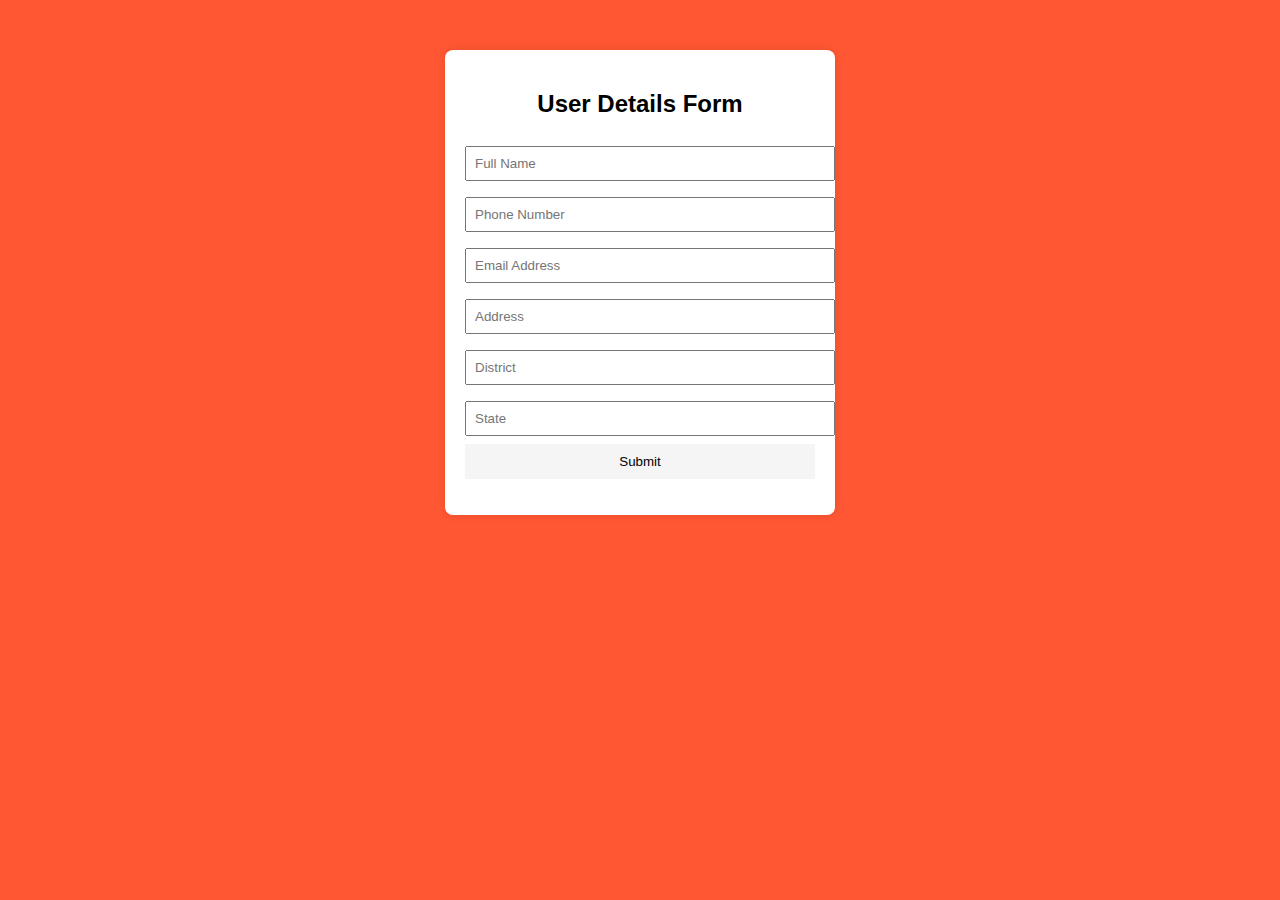
<file: index.html>
<!DOCTYPE html>
<html lang="en">
<head>
    <meta charset="UTF-8">
    <title>User Information Form</title>
    <link rel="stylesheet" href="style.css">
</head>
<body>

<div class="container">
    <h2>User Details Form</h2>

    <form id="userForm">
        <input type="text" id="name" placeholder="Full Name" required>
        <input type="tel" id="phone" placeholder="Phone Number" required>
        <input type="email" id="email" placeholder="Email Address" required>
        <input type="text" id="address" placeholder="Address" required>
        <input type="text" id="district" placeholder="District" required>
        <input type="text" id="state" placeholder="State" required>

        <button type="submit">Submit</button>
    </form>

    <p id="message"></p>
</div>

<script src="script.js"></script>
</body>
</html>
</file>
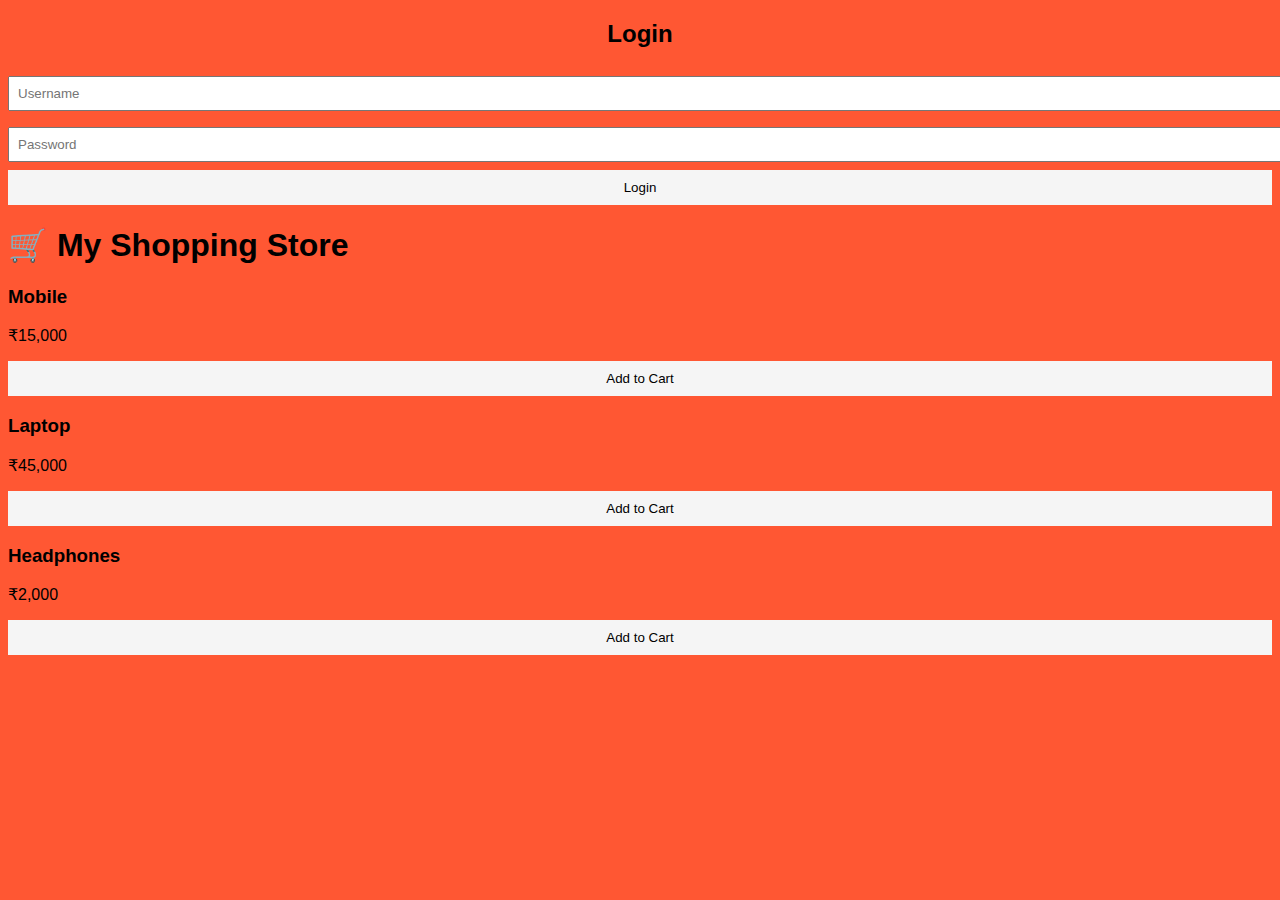
<file: shop.html>
<!DOCTYPE html>
<html lang="en">
<head>
    <meta charset="UTF-8">
    <title>Shopping Website</title>
    <link rel="stylesheet" href="style.css">
</head>
<body>

<!-- LOGIN SECTION -->
<div class="login-box" id="loginBox">
    <h2>Login</h2>
    <input type="text" id="username" placeholder="Username">
    <input type="password" id="password" placeholder="Password">
    <button onclick="login()">Login</button>
    <p id="loginMsg"></p>
</div>

<!-- SHOPPING SECTION -->
<div class="shop" id="shopBox">
    <h1>🛒 My Shopping Store</h1>

    <div class="products">
        <div class="card">
            <h3>Mobile</h3>
            <p>₹15,000</p>
            <button onclick="addCart('Mobile')">Add to Cart</button>
        </div>

        <div class="card">
            <h3>Laptop</h3>
            <p>₹45,000</p>
            <button onclick="addCart('Laptop')">Add to Cart</button>
        </div>

        <div class="card">
            <h3>Headphones</h3>
            <p>₹2,000</p>
            <button onclick="addCart('Headphones')">Add to Cart</button>
        </div>
    </div>

    <h3 id="cart"></h3>
</div>

<script src="script.js"></script>
</body>
</html>
</file>
<file: style.css>
body {
    font-family: Arial, sans-serif;
    background: #ff5733;
}

.container {
    width: 350px;
    margin: 50px auto;
    padding: 20px;
    background: #ffffff;
    border-radius: 8px;
    box-shadow: 0 0 10px rgba(0,0,0,0.1);
}

h2 {
    text-align: center;
}

input {
    width: 100%;
    padding: 8px;
    margin: 8px 0;
}

button {
    width: 100%;
    padding: 10px;
    background: #f5f5f5;
    color: black;
    border: none;
    cursor: pointer;
}

button:hover {
    background: #000000;
}

#message {
    margin-top: 15px;
    text-align: center;
    color: blue;
    font-weight: bold;
}
</file>
